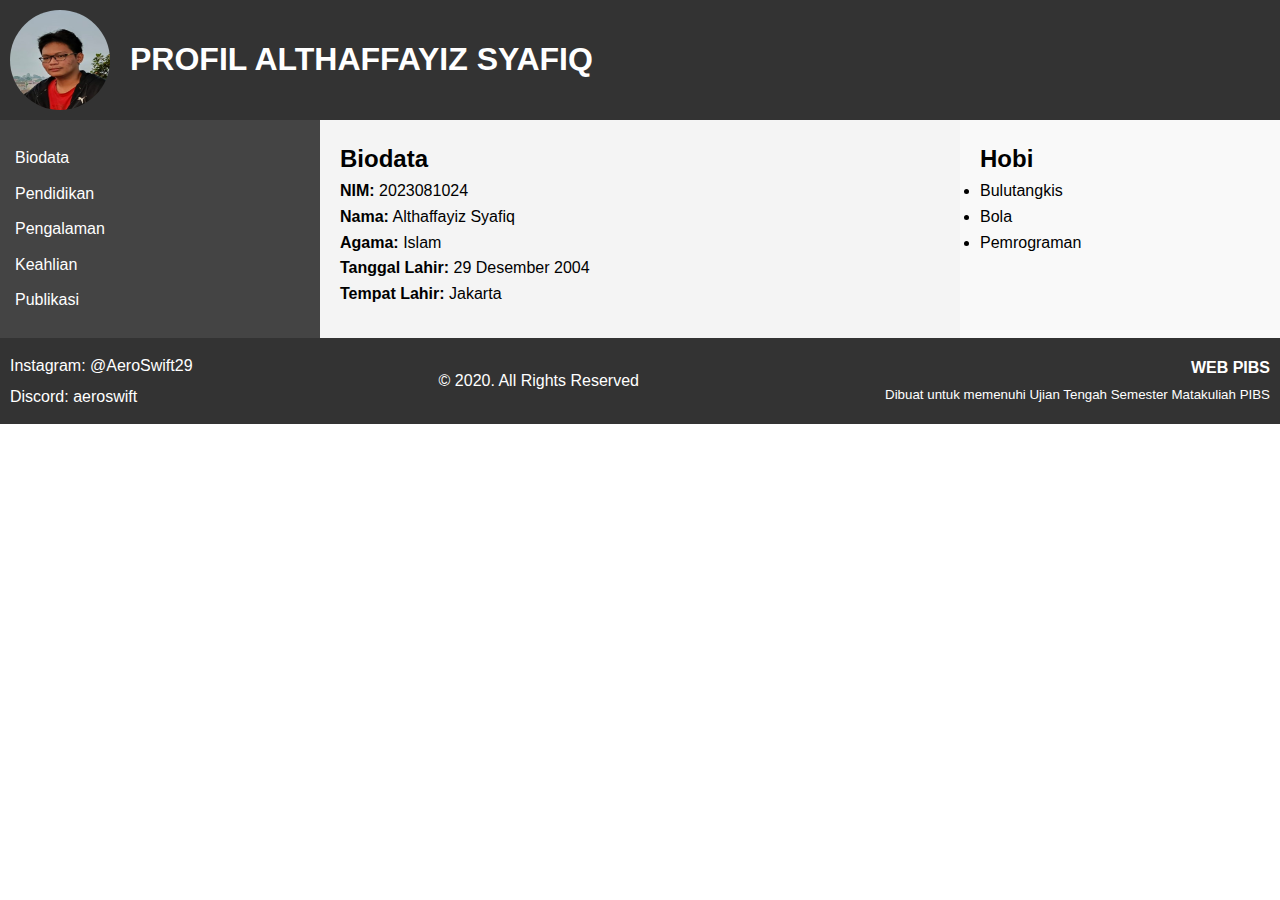
<file: PIBS_Althaf/profilAlthaf.html>
<!DOCTYPE html>
<html lang="en">
<head>
  <meta charset="UTF-8">
  <meta name="viewport" content="width=device-width, initial-scale=1.0">
  <title>Profil Althaffayiz Syafiq</title>
  <link rel="stylesheet" href="style.css">
</head>
<body>
  <header>
    <img src="Foto Althaf.jpg" alt="Foto Diri" class="profile-pic">
    <h1>PROFIL ALTHAFFAYIZ SYAFIQ</h1>
  </header>

  <nav>
    <ul>
      <li><a href="#" onclick="showContent('biodata')">Biodata</a></li>
      <li><a href="#" onclick="showContent('pendidikan')">Pendidikan</a></li>
      <li><a href="#" onclick="showContent('pengalaman')">Pengalaman</a></li>
      <li><a href="#" onclick="showContent('keahlian')">Keahlian</a></li>
      <li><a href="#" onclick="showContent('publikasi')">Publikasi</a></li>
    </ul>
  </nav>

  <section id="content">
    <div id="biodata">
      <h2>Biodata</h2>
      <p><strong>NIM:</strong> 2023081024</p>
      <p><strong>Nama:</strong> Althaffayiz Syafiq</p>
      <p><strong>Agama:</strong> Islam</p>
      <p><strong>Tanggal Lahir:</strong> 29 Desember 2004</p>
      <p><strong>Tempat Lahir:</strong> Jakarta</p>
    </div>
    
    <div id="pendidikan" class="hidden">
      <h2>Pendidikan</h2>
      <ul>
        <li>TK Islam Ar-Ruhama, Tahun 2011</li>
        <li>SD Islam Amalina, Tahun 2017</li>
        <li>SMP Islam Amalina, Tahun 2020</li>
        <li>SMA Negeri 5 Tangerang Selatan, Tahun 2023</li>
      </ul>
    </div>

    <div id="pengalaman" class="hidden">
      <h2>Pengalaman</h2>
      <p>Pengalaman belum tersedia.</p>
    </div>

    <div id="keahlian" class="hidden">
      <h2>Keahlian</h2>
      <ul>
        <li>Web Desain</li>
        <li>Perancangan UI/UX</li>
        <li>Kelancaran dalam berbahasa Inggris</li>
      </ul>
    </div>

    <div id="publikasi" class="hidden">
      <h2>Publikasi</h2>
      <p>Publikasi belum tersedia.</p>
    </div>
  </section>

  <aside>
    <h2>Hobi</h2>
    <ul>
      <li>Bulutangkis</li>
      <li>Bola</li>
      <li>Pemrograman</li>
    </ul>
  </aside>

  <footer>
    <div class="social">
      <p>Instagram: @AeroSwift29</p>
      <p>Discord: aeroswift</p>
    </div>
    <p class="center-text">&copy; 2020. All Rights Reserved</p>
    <div class="web-info">
      <p><strong>WEB PIBS</strong><br><small>Dibuat untuk memenuhi Ujian Tengah Semester Matakuliah PIBS</small></p>
    </div>
  </footer>

  <script>
    function showContent(id) {
      const sections = document.querySelectorAll('section > div');
      sections.forEach(section => section.classList.add('hidden'));
      document.getElementById(id).classList.remove('hidden');
    }
  </script>
</body>
</html>
</file>
<file: PIBS_Althaf/style.css>
/*Tampilan dasar*/
* {
    box-sizing: border-box;
    margin: 0;
    padding: 0;
}
  
body {
    font-family: Arial, sans-serif;
    line-height: 1.6;
}
  
header {
    display: flex;
    align-items: center;
    background-color: #333;
    color: white;
    padding: 10px;
    width: 100%; 
}
  
header img {
    width: 100px;
    height: 100px;
    border-radius: 50%;
    margin-right: 20px;
}
  
header h1 {
    font-size: 2rem;
}
  
nav {
    background-color: #444;
    color: white;
    padding: 15px;
}
  
nav ul {
    list-style-type: none;
}
  
nav ul li {
    margin: 10px 0;
}
  
nav ul li a {
    color: white;
    text-decoration: none;
}
  
nav ul li a:hover {
    text-decoration: underline;
}
  
section {
    padding: 20px;
    background-color: #f4f4f4;
}
  
.hidden {
    display: none;
}
  
aside {
    padding: 20px;
    background-color: #f9f9f9;
}
  
footer {
    background-color: #333;
    color: white;
    padding: 10px;
    display: flex;
    justify-content: space-between;
    align-items: center;
    width: 100%; 
}
  
footer p {
    margin: 5px 0;
}
  
footer .social {
    text-align: left;
}
  
footer .web-info {
    text-align: right;
}
  
footer .center-text {
    text-align: center;
    flex-grow: 1;
}
  
/*Desktop*/
@media (min-width: 1025px) {
    body {
        display: grid;
        grid-template-columns: 25% 50% 25%;
        grid-template-rows: auto 1fr auto;
        grid-template-areas: 
            "header header header"
            "nav section aside"
            "footer footer footer";
    }
    
    header {
        grid-area: header;
    }
  
    nav {
        grid-area: nav;
    }
  
    section {
        grid-area: section;
    }
  
    aside {
        grid-area: aside;
    }
  
    footer {
        grid-area: footer;
    }
}
  
/*Tablet Landscape*/
@media (max-width: 1024px) and (min-width: 769px) {
    body {
        display: grid;
        grid-template-columns: 25% 75%; 
        grid-template-rows: auto 1fr auto auto;
        grid-template-areas: 
            "header header" 
            "nav section"   
            "aside aside"
            "footer footer";
    }
  
    header {
        grid-area: header;
        width: 100%; 
    }
  
    nav {
        grid-area: nav;
        background-color: #444;
        padding: 15px;
    }
  
    section {
        grid-area: section;
    }
  
    aside {
        grid-area: aside;
        margin-top: 20px;
        width: 100%;
    }
  
    footer {
        grid-area: footer;
        width: 100%; 
    }
}
  
/*Tablet Portrait*/
@media (max-width: 768px) {
    body {
        display: grid;
        grid-template-columns: 1fr;
        grid-template-rows: auto auto 1fr auto;
        grid-template-areas: 
            "header"
            "nav"
            "section"
            "footer";
    }
  
    nav ul {
        display: flex;
        justify-content: space-around;
    }
  
    aside {
        display: flex;
        justify-content: space-around;
        background-color: #eee;
    }
}
  
/*Smartphone*/
@media (max-width: 480px) {
    nav ul {
        flex-direction: column;
    }
  
    aside {
        flex-direction: column;
    }
}
</file>
